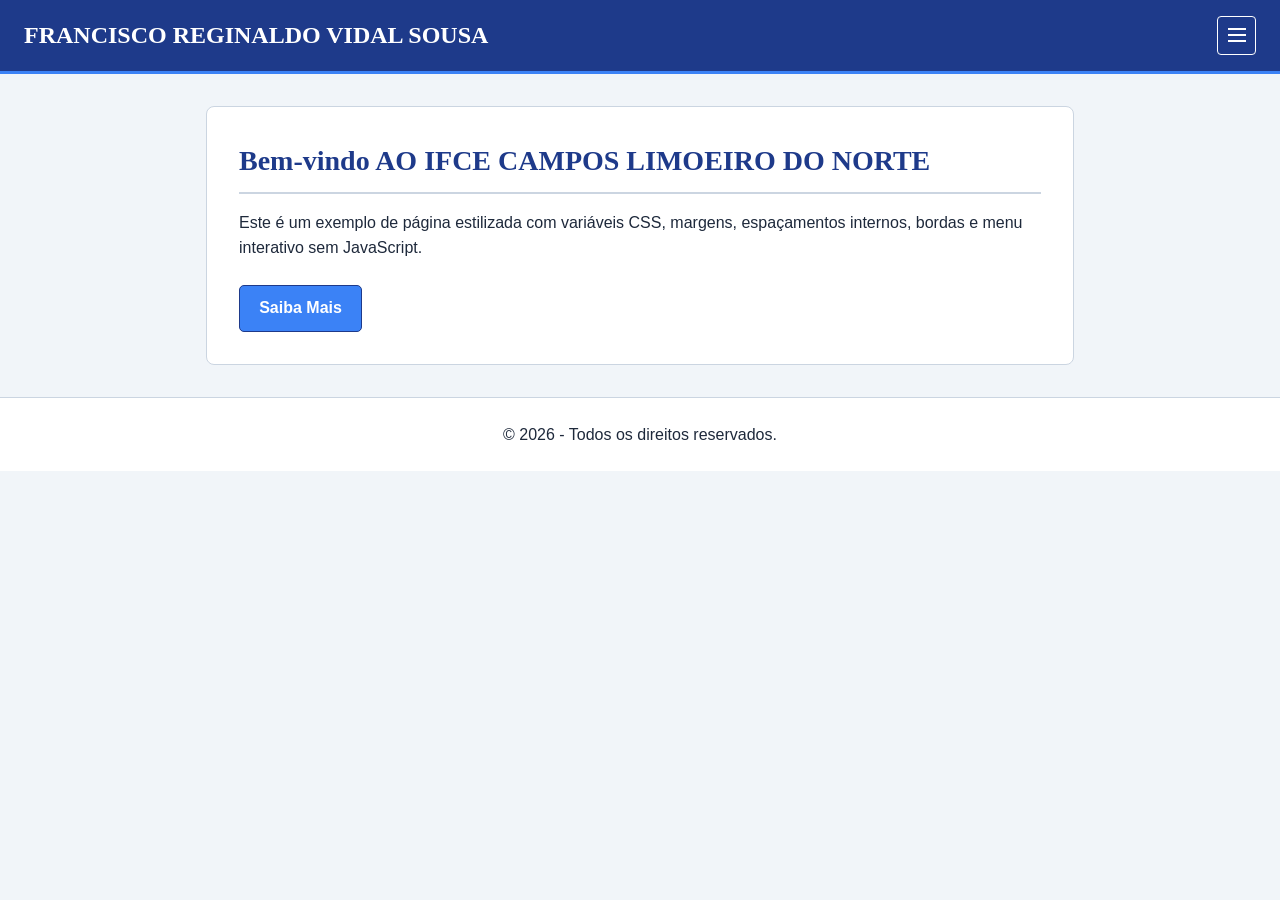
<file: ATIVIDADE.html>
<!DOCTYPE html>
<html lang="pt-BR">
<head>
  <meta charset="UTF-8">
  <meta name="viewport" content="width=device-width, initial-scale=1.0">
  <title>IFCE CAMPOS LIMOEIRO DO NORTE - Projeto Web</title>
  <!-- 1. Importação do arquivo CSS -->
  <link rel="stylesheet" href="style.css">
</head>
<body>

  <header class="cabecalho">
    <div class="logo">FRANCISCO REGINALDO VIDAL SOUSA</div>

    <!-- Checkbox oculto que controla o estado do menu via CSS -->
    <input type="checkbox" id="menu-toggle" class="menu-checkbox">

    <!-- Extra 1 e 2: Botão para ABRIR o menu com ícone SVG -->
    <label for="menu-toggle" class="btn-menu btn-abrir" aria-label="Abrir menu">
      <svg width="24" height="24" viewBox="0 0 24 24" fill="none" stroke="currentColor" stroke-width="2">
        <line x1="3" y1="6" x2="21" y2="6"></line>
        <line x1="3" y1="12" x2="21" y2="12"></line>
        <line x1="3" y1="18" x2="21" y2="18"></line>
      </svg>
    </label>

    <!-- Extra 1 e 2: Botão para FECHAR o menu com ícone SVG -->
    <label for="menu-toggle" class="btn-menu btn-fechar" aria-label="Fechar menu">
      <svg width="24" height="24" viewBox="0 0 24 24" fill="none" stroke="currentColor" stroke-width="2">
        <line x1="18" y1="6" x2="6" y2="18"></line>
        <line x1="6" y1="6" x2="18" y2="18"></line>
      </svg>
    </label>

    <!-- Menu de navegação -->
    <nav class="menu-navegacao">
      <ul>
        <li><a href="index.html">Início</a></li>
        <li><a href="sobre.html">Sobre</a></li>
        <li><a href="servicos.html">Serviços</a></li>
        <li><a href="contato.html">Contato</a></li>
      </ul>
    </nav>
  </header>

  <main class="conteudo-principal">
    <section class="cartao">
      <h1>Bem-vindo AO IFCE CAMPOS LIMOEIRO DO NORTE </h1>
      <p>Este é um exemplo de página estilizada com variáveis CSS, margens, espaçamentos internos, bordas e menu interativo sem JavaScript.</p>
      <a href="#" class="botao-acao">Saiba Mais</a>
    </section>
  </main>

  <footer class="rodape">
    <p>&copy; 2026 - Todos os direitos reservados.</p>
  </footer>

</body>
</html>
</file>
<file: style.css>
/* =========================================
   4 e 5. VARIÁVEIS DE CORES E TIPOGRAFIA
   ========================================= */
:root {
  /* Esquema de cores */
  --cor-primaria: #1e3a8a;
  --cor-secundaria: #3b82f6;
  --cor-fundo: #f1f5f9;
  --cor-superficie: #ffffff;
  --cor-texto: #1e293b;
  --cor-texto-claro: #ffffff;
  --cor-borda: #cbd5e1;

  /* Tipografia */
  --fonte-principal: 'Segoe UI', Tahoma, Geneva, Verdana, sans-serif;
  --fonte-titulo: Georgia, 'Times New Roman', serif;
  --tamanho-base: 16px;
  --tamanho-titulo: 1.75rem;
}

/* =========================================
   RESET E ESTILOS GERAIS
   ========================================= */
* {
  box-sizing: border-box;
  margin: 0;
  padding: 0;
}

body {
  font-family: var(--fonte-principal);
  font-size: var(--tamanho-base);
  background-color: var(--cor-fundo);
  color: var(--cor-texto);
  line-height: 1.6;
}

/* =========================================
   2 e 3. ESPAÇAMENTOS, MARGENS E BORDAS
   ========================================= */
.cabecalho {
  background-color: var(--cor-primaria);
  color: var(--cor-texto-claro);
  padding: 1rem 1.5rem;
  border-bottom: 3px solid var(--cor-secundaria);
  display: flex;
  justify-content: space-between;
  align-items: center;
  flex-wrap: wrap;
}

.logo {
  font-family: var(--fonte-titulo);
  font-size: 1.5rem;
  font-weight: bold;
}

.conteudo-principal {
  max-width: 900px;
  margin: 2rem auto;
  padding: 0 1rem;
}

.cartao {
  background-color: var(--cor-superficie);
  padding: 2rem;
  margin-bottom: 1.5rem;
  border: 1px solid var(--cor-borda);
  border-radius: 8px;
}

.cartao h1 {
  font-family: var(--fonte-titulo);
  font-size: var(--tamanho-titulo);
  color: var(--cor-primaria);
  margin-bottom: 1rem;
  padding-bottom: 0.5rem;
  border-bottom: 2px solid var(--cor-borda);
}

.cartao p {
  margin-bottom: 1.5rem;
}

.botao-acao {
  display: inline-block;
  background-color: var(--cor-secundaria);
  color: var(--cor-texto-claro);
  text-decoration: none;
  padding: 0.6rem 1.2rem;
  border: 1px solid var(--cor-primaria);
  border-radius: 5px;
  font-weight: bold;
}

.rodape {
  text-align: center;
  padding: 1.5rem;
  margin-top: 2rem;
  background-color: var(--cor-superficie);
  border-top: 1px solid var(--cor-borda);
}

/* =========================================
   EXTRAS 3 e 4: CONTROLE DO MENU APENAS COM CSS
   ========================================= */

/* Esconde o input checkbox original */
.menu-checkbox {
  display: none;
}

/* Estilo base dos botões com ícones */
.btn-menu {
  cursor: pointer;
  padding: 0.4rem;
  border: 1px solid var(--cor-texto-claro);
  border-radius: 4px;
  display: flex;
  align-items: center;
  justify-content: center;
}

/* Extra 3: Estado inicial (menu e botão fechar escondidos; botão abrir visível) */
.menu-navegacao {
  display: none;
  width: 100%;
  margin-top: 1rem;
  padding-top: 1rem;
  border-top: 1px solid var(--cor-secundaria);
}

.btn-fechar {
  display: none;
}

.btn-abrir {
  display: flex;
}

/* Lista de links do menu */
.menu-navegacao ul {
  list-style: none;
}

.menu-navegacao li {
  margin-bottom: 0.5rem;
}

.menu-navegacao a {
  display: block;
  color: var(--cor-texto-claro);
  text-decoration: none;
  padding: 0.5rem;
  border: 1px solid transparent;
  border-radius: 4px;
}

.menu-navegacao a:hover {
  background-color: var(--cor-secundaria);
  border-color: var(--cor-texto-claro);
}

/* Extra 4: Quando o checkbox é marcado (clique no botão abrir) */
.menu-checkbox:checked ~ .menu-navegacao {
  display: block;
}

.menu-checkbox:checked ~ .btn-abrir {
  display: none;
}

.menu-checkbox:checked ~ .btn-fechar {
  display: flex;
}
</file>
